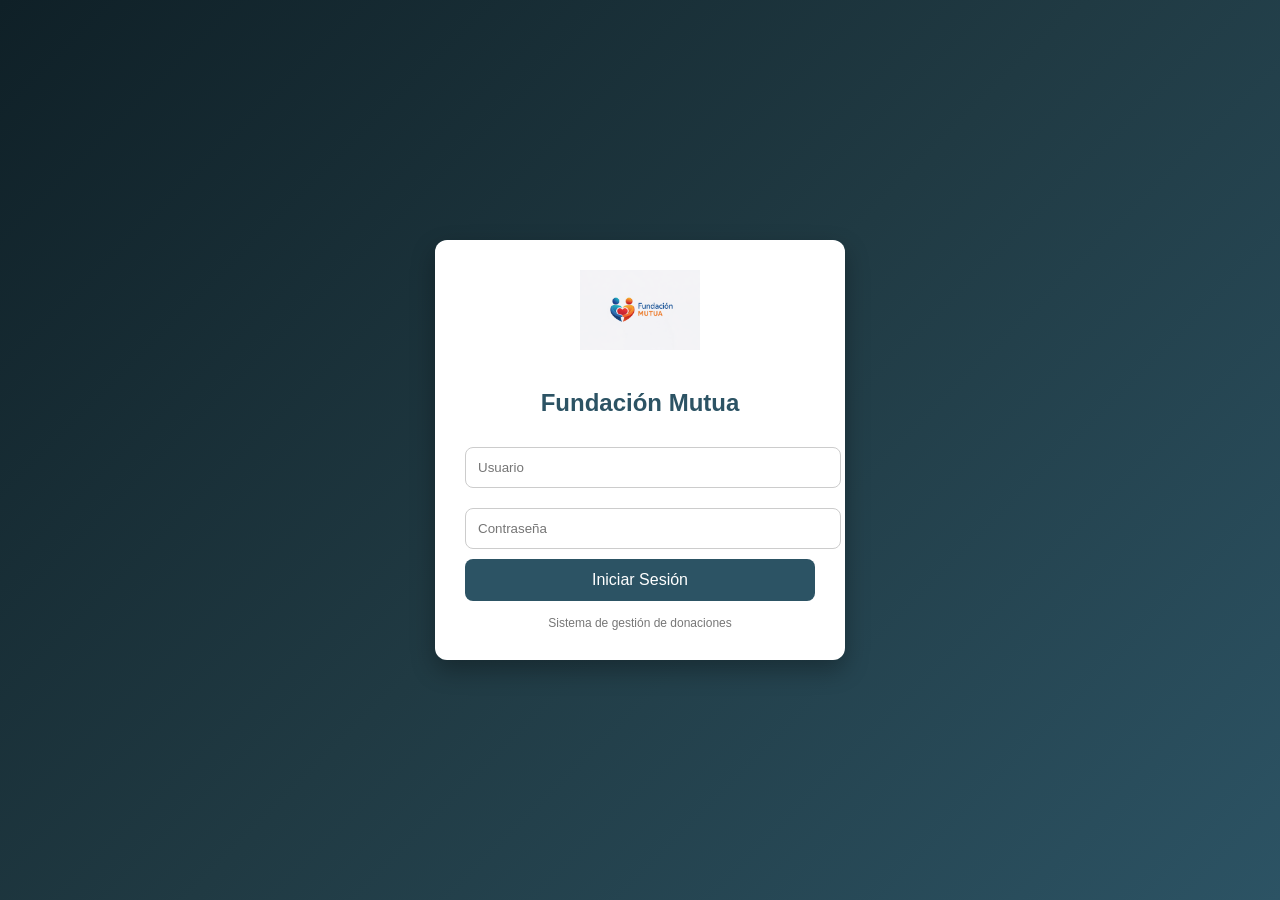
<file: index.html>
<!DOCTYPE html>
<html lang="es">
<head>
    <meta charset="UTF-8">
    <link rel="stylesheet" href="styles.css">
    <title>Login - Fundación Mutua</title>

</head>
<body background="logo.png">

    <div class="login-container">
        <img src="logo.png" alt="Fundación Mutua" class="logo">
        <h2>Fundación Mutua</h2>

        <form action="login.php" method="POST">
            <input type="text" name="usuario" placeholder="Usuario" required>
            <input type="password" name="contrasena" placeholder="Contraseña" required>
            <button type="submit" onclick="window.location.href='dashboard.html'">Iniciar Sesión</button>
        </form>

        <div class="footer">
            Sistema de gestión de donaciones
        </div>
    </div>

</body>
</html>
</file>
<file: styles.css>
body {
            margin: 0;
            font-family: Arial, sans-serif;
            background: linear-gradient(135deg, #0f2027, #203a43, #2c5364);
            height: 100vh;
            display: flex;
            justify-content: center;
            align-items: center;
        }

        .login-container {
            background: #ffffff;
            padding: 30px;
            border-radius: 12px;
            width: 350px;
            text-align: center;
            box-shadow: 0 10px 25px rgba(0,0,0,0.3);
        }

        .logo {
            width: 120px;
            margin-bottom: 15px;
        }

        h2 {
            margin-bottom: 20px;
            color: #2c5364;
        }

        input {
            width: 100%;
            padding: 12px;
            margin: 10px 0;
            border: 1px solid #ccc;
            border-radius: 8px;
            outline: none;
            transition: 0.3s;
        }

        input:focus {
            border-color: #2c5364;
        }

        button {
            width: 100%;
            padding: 12px;
            background: #2c5364;
            color: white;
            border: none;
            border-radius: 8px;
            font-size: 16px;
            cursor: pointer;
            transition: 0.3s;
        }

        button:hover {
            background: #203a43;
        }

        .footer {
            margin-top: 15px;
            font-size: 12px;
            color: #777;
        }
</file>
